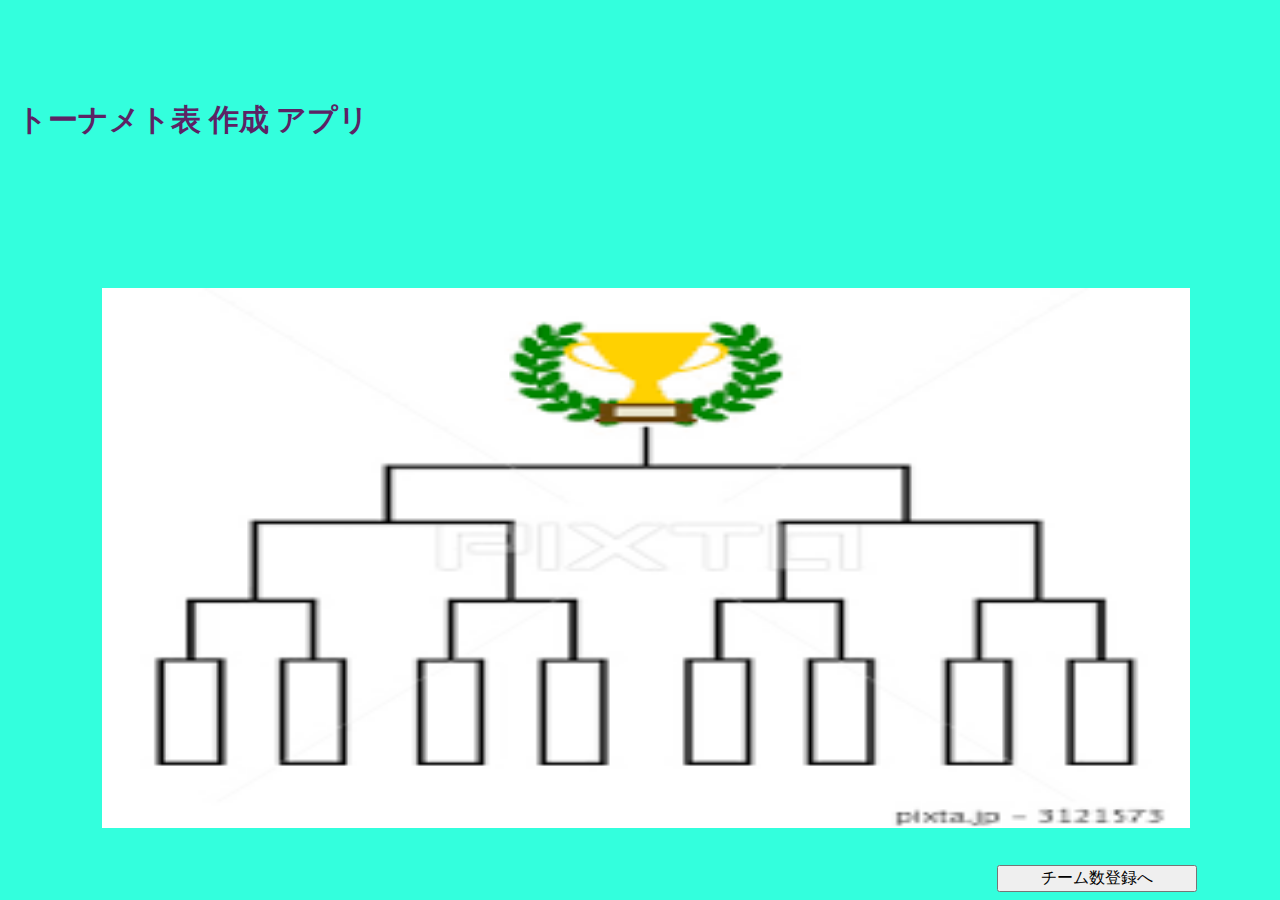
<file: www/index.html>
<!DOCTYPE HTML>
<html lang="ja">
<head>
    <meta charset="utf-8">
    <meta name="viewport" content="width=device-width, initial-scale=1, maximum-scale=1, user-scalable=no">
    <meta http-equiv="Content-Security-Policy" content="default-src * data:; style-src * 'unsafe-inline'; script-src * 'unsafe-inline' 'unsafe-eval'">
    <script src="components/loader.js"></script>
    <link rel="stylesheet" href="components/loader.css">
    <link rel="stylesheet" href="css/style.css">
    <script src="/www/java1.js"></script>
    <script src="/www/jquery-2.1.4.js"></script>
    <script src="/www/jquery-2.1.4.min.js"></script>
</head>
<body>
<br />
<h1 id="h1">トーナメト表 作成 アプリ</h1>
<button id="ou">チーム数登録へ</button>
<img src="/www/sin.png" alt="トーナメント" id="img" />
</body>
</html>
</file>
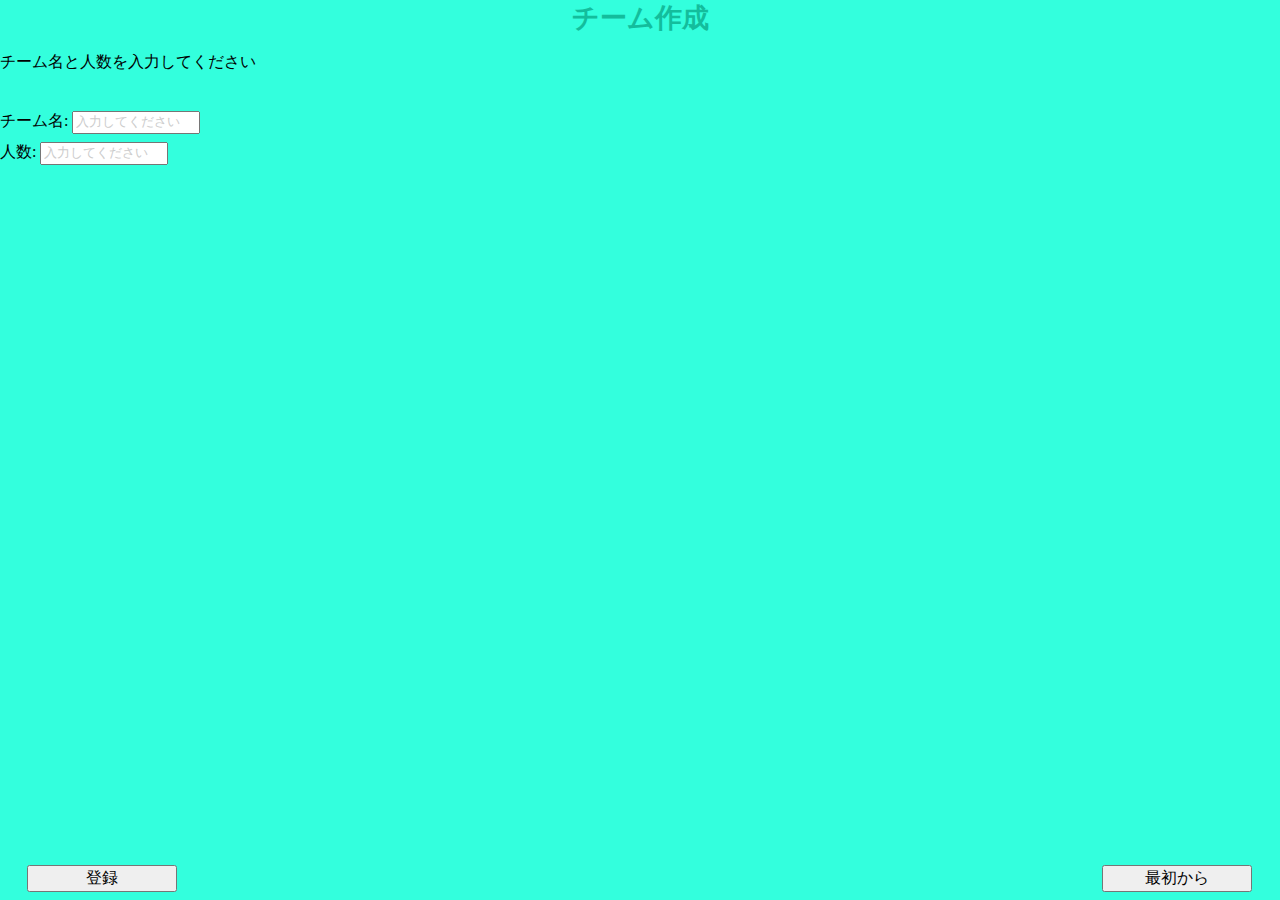
<file: www/index0.html>
<!DOCTYPE HTML>
<html lang="ja">
<head>
    <meta charset="utf-8">
    <meta name="viewport" content="width=device-width, initial-scale=1, maximum-scale=1, user-scalable=no">
    <meta http-equiv="Content-Security-Policy" content="default-src * data:; style-src * 'unsafe-inline'; script-src * 'unsafe-inline' 'unsafe-eval'">
    <script src="components/loader.js"></script>
    <link rel="stylesheet" href="components/loader.css">
    <link rel="stylesheet" href="css/style.css">
    <script src="/www/java1.js"></script>
    <script src="/www/jquery-2.1.4.js"></script>
    <script src="/www/jquery-2.1.4.min.js"></script>
</head>
<body>
<h1>チーム作成</h1>
<p>チーム名と人数を入力してください</p><br />
チーム名:<input type="text" value="" class="input" class="sain"/><br />
人数:<input type="text" value="" class="input" class="sain"/><br />
<button id="tou">登録</button>
<button id="saisho">最初から</button>
</body>
</html>
</file>
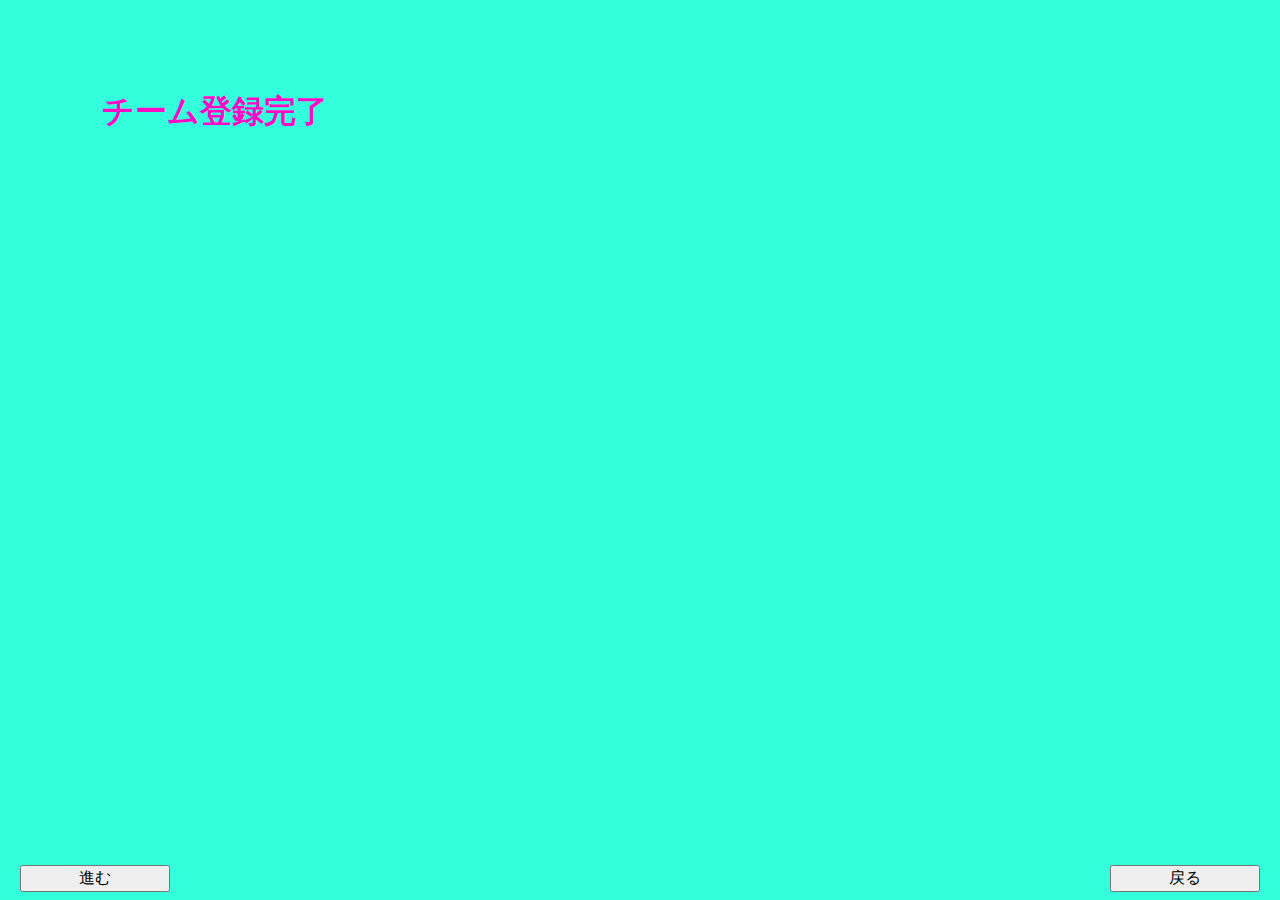
<file: www/index2.html>
<!DOCTYPE HTML>
<html lang="ja">
<head>
    <meta charset="utf-8">
    <meta name="viewport" content="width=device-width, initial-scale=1, maximum-scale=1, user-scalable=no">
    <meta http-equiv="Content-Security-Policy" content="default-src * data:; style-src * 'unsafe-inline'; script-src * 'unsafe-inline' 'unsafe-eval'">
    <script src="components/loader.js"></script>
    <link rel="stylesheet" href="components/loader.css">
    <link rel="stylesheet" href="css/style.css">
    <script src="/www/java1.js"></script>
    <script src="/www/jquery-2.1.4.js"></script>
    <script src="/www/jquery-2.1.4.min.js"></script>
    <script src="https://d.line-scdn.net/r/web/social-plugin/js/thirdparty/loader.min.js" async="async" defer="defer">
</script>
</head>
<body>
<h1 id="cin">チーム登録完了</h1>
<div class="line-it-button" data-lang="ja" data-type="share-d" data-url="https://ide.monaca.mobi/project/587585a0013eb0443ece6566?_ga=1.79138516.1382954316.1481714588">    
</div>
<button id="susu">進む</button>
<button class="modo">戻る</button>
</body>
</html>
</file>
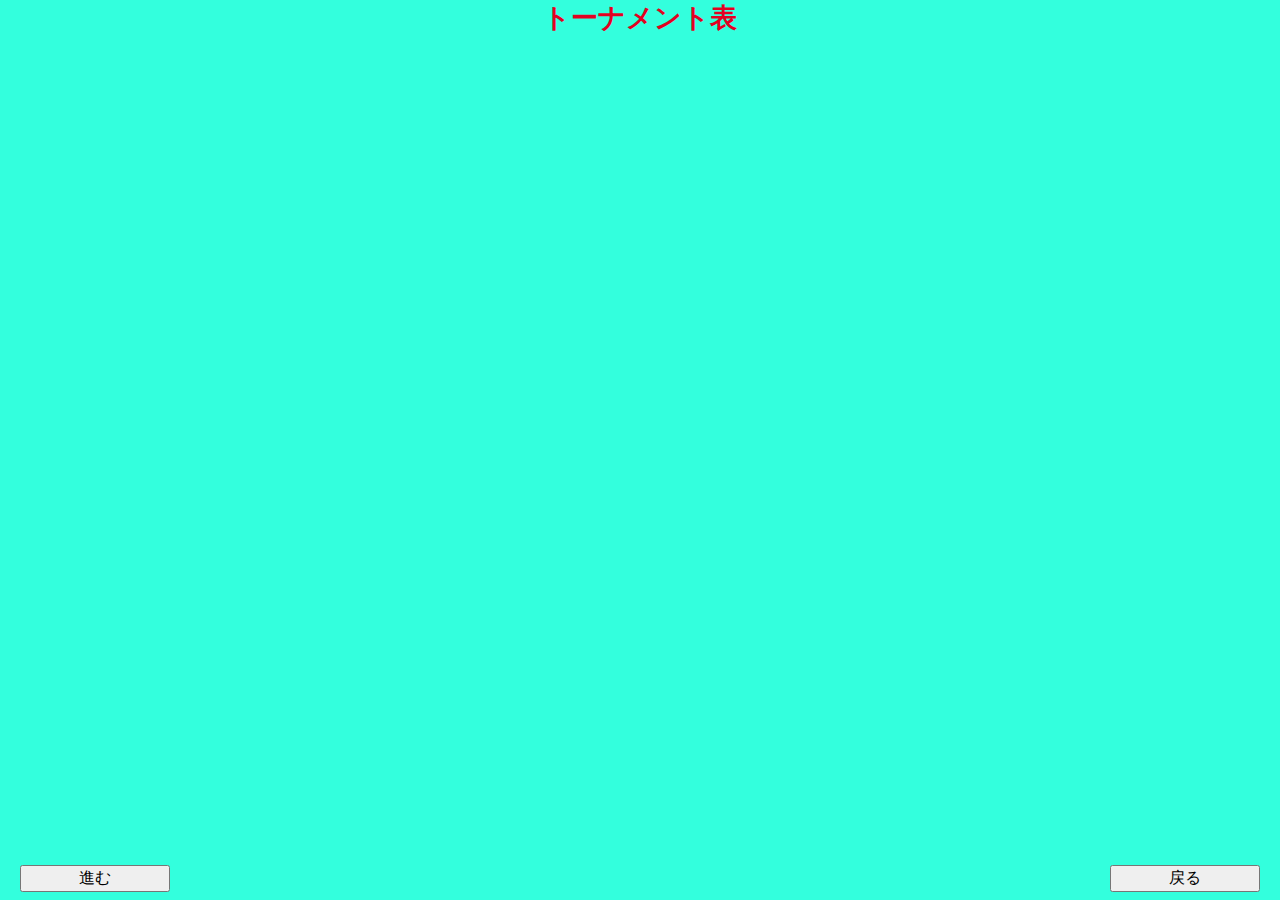
<file: www/index3.html>
<!DOCTYPE HTML>
<html lang="ja">
<head>
    <meta charset="utf-8">
    <meta name="viewport" content="width=device-width, initial-scale=1, maximum-scale=1, user-scalable=no">
    <meta http-equiv="Content-Security-Policy" content="default-src * data:; style-src * 'unsafe-inline'; script-src * 'unsafe-inline' 'unsafe-eval'">
    <script src="components/loader.js"></script>
    <link rel="stylesheet" href="components/loader.css">
    <link rel="stylesheet" href="css/style.css">
    <script src="/www/java1.js"></script>
    <script src="/www/jquery-2.1.4.js"></script>
    <script src="/www/jquery-2.1.4.min.js"></script>    
</script>
</head>
<body  id="body">
<h1>トーナメント表</h1><br />
<!--<ul randomdisplay="3">
<li><a href="#1"></a></li>
<li><a href="#2"></a></li>
<li><a href="#3"></a></li>
<li><a href="#4"></a></li>
<li><a href="#5"></a></li>
</ul>-->
<div id="canvas">
    
</div>
<button id="susu">進む</button>
<button class="modo">戻る</button>
</body>
</html>
</file>
<file: www/components/loader.css>
/**
 * This is an auto-generated code by Monaca JS/CSS Components.
 * Please do not edit by hand.
 */

/*** <GENERATED> ***/


/*** <Start:monaca-onsenui> ***/
/*** <Start:monaca-onsenui LoadCss:"components/monaca-onsenui/css/onsenui.css"> ***/
@import url("monaca-onsenui/css/onsenui.css");
/*** <End:monaca-onsenui LoadCss:"components/monaca-onsenui/css/onsenui.css"> ***/
/*** <Start:monaca-onsenui LoadCss:"components/monaca-onsenui/css/onsen-css-components.css"> ***/
@import url("monaca-onsenui/css/onsen-css-components.css");
/*** <End:monaca-onsenui LoadCss:"components/monaca-onsenui/css/onsen-css-components.css"> ***/
/*** <End:monaca-onsenui> ***/
</file>
<file: www/css/style.css>
body{
        background-color: #33ffdd;
    }
    #img{
        position: absolute;
        top: 32%;
        height: 60%;
        width: 85%;
        left: 8%;
    }
    #h1{
        text-align: center;
        font-size: 190%;
        position: absolute;
        top: 100px;
        left: 17px;
    }
    h1{
        color: #ff5566;
        margin: auto;
        font-size:170%;
        text-align: center;
    }
    #ou{
        text-align: center;
        font-size: 100%;
    }
    .input{
        width: 120px;
        margin: 4px;
        padding-bottom: 3px; 
    }
    #src{
        position: fixed;
        left: 20px;
    }
    button{
        font-size: 100%;
        text-align: center;
        width: 200px;
        position: fixed;
        bottom: 8px;
        right: 83px;   
    }
    #tou{
        position: fixed;
        left: 27px;
        width: 150px;
    }
    #saisho{
        position: fixed;
        right: 28px;
        width: 150px;
    }
    #cin{
        font-size: 200%;
        position: absolute;
        top: 10%;
        left: 8%;
        color: #441211;
        text-align: center;
    }
    .modo{
        width: 150px;
        position: absolute;
        right: 20px;
    }
    #susu{
        width: 150px;
        position: absolute;
        left: 20px;
    }
    .sain{
        position: fixed;
        border-left: 3px;
    }
</file>
